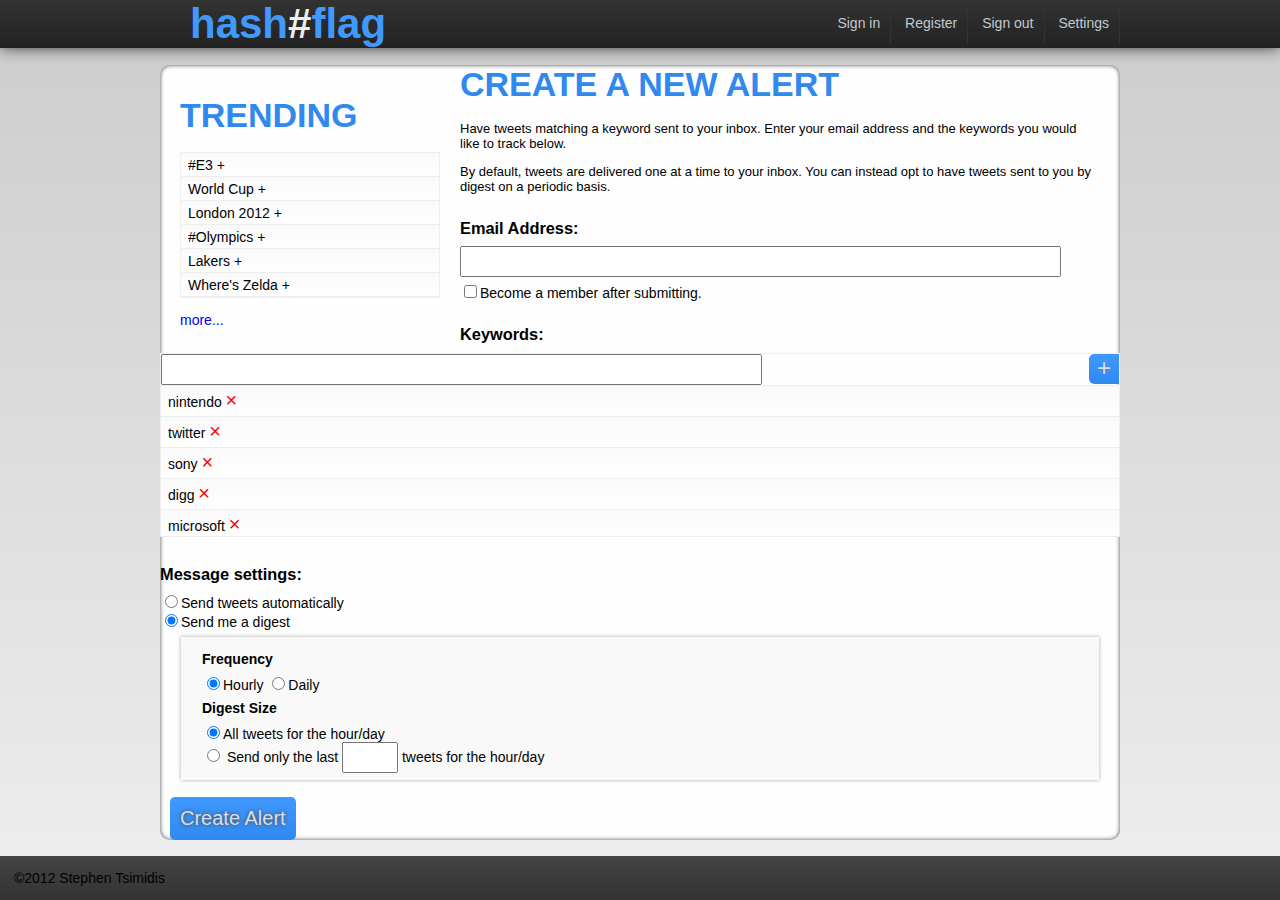
<file: templates/index.html>
<!DOCTYPE html PUBLIC "-//W3C//DTD XHTML 1.0 Strict//EN" "http://www.w3.org/TR/xhtml1/DTD/xhtml1-strict.dtd">
<html>
<head>
	<title>Hash#Flag - Email alerts for keywords and hashtags!</title>
	<link rel="stylesheet" type="text/css" href="../tweet_alert/static/css/default.css" />
</head>
<body>
	<div id="header">
		<div id="header-container">
			<div id="login-options">
				<ul>
					<li class="logged-out"><a href="#">Sign in</a></li>
					<li class="logged-out"><a href="#">Register</a></li>
					<li class="logged-in"><a href="#">Sign out</a></li>
					<li class="logged-in"><a href="#">Settings</a></li>
				</ul>
			</div>
			<div id="logo">
				<h1>hash<span class="white-flag">#</span>flag</h1>
			</div>
		</div>
	</div>
	<div id="container">
		<div id="trending-sidebar">
			<h2>Trending</h2>
			<ul id="trends">
				<li>#E3 +</li>
				<li>World Cup +</li>
				<li>London 2012 +</li>
				<li>#Olympics +</li>
				<li>Lakers +</li>
				<li>Where's Zelda +</li>
			</ul>
			<a class="more-link" href="#">more...</a>
		</div>
		<form action="//create-alert" id="create-alert">
			<h2>Create a new alert</h2>
			<p class="h2-description">Have tweets matching a keyword sent to your inbox. Enter your email address and the keywords you would like to track below.</p>
			<p class="h2-description">By default, tweets are delivered one at a time to your inbox. You can instead opt to have tweets sent to you by digest on a periodic basis.</p>
			<h3>Email Address:</h3>
			<input type="text" name="email" class="text-input" />
			<div class="email-checkbox">
				<input type="checkbox" name="register-member"><label for="register-member">Become a member after submitting.</label>
			</div>
			<h3>Keywords:</h3>
			<div class="alert-keyword-section">
				<a href="#" class="alert-add-keyword">+</a>
				<input type="text" name="keyword" class="text-input" />
				<div class="alert-keywords">
					<ul class="alert-keyword-list">
						<li>nintendo <a href="#" class="alert-remove-keyword">&times;</a></li>
						<li>twitter <a href="#" class="alert-remove-keyword">&times;</a></li>
						<li>sony <a href="#" class="alert-remove-keyword">&times;</a></li>
						<li>digg <a href="#" class="alert-remove-keyword">&times;</a></li>
						<li>microsoft <a href="#" class="alert-remove-keyword">&times;</a></li>
						<li>facebook <a href="#" class="alert-remove-keyword">&times;</a></li>
					</ul>
				</div>
			</div>
			<h3>Message settings:</h3>
			<input type="radio" value="instant" name="is-instance" /><label for="is-instant">Send tweets automatically</label>
			<br />
			<input type="radio" value="digest" checked="checked" name="is-instance" /><label for="is-instant">Send me a digest</label>
			<div class="alert-frequency-settings">
				<h4>Frequency</h4>
				<div class="alert-frequency">
					<input type="radio" value="hourly" checked="checked" name="frequency" /><label for="frequency">Hourly</label>
					<input type="radio" value="daily" name="frequency" /><label for="frequency">Daily</label>
				</div>
				<h4>Digest Size</h4>
				<div class="alert-digest-size">
					<input type="radio" value="all" checked="checked" name="digest-size" /><label for="digest-size">All tweets for the hour/day</label>
					<br />
					<input type="radio" value="last-x" name="digest-size" />
					<label for="digest-size">Send only the last <input type="text" class="digest-size-input" name="size-input" /> tweets for the hour/day</label>
				</div>
			</div>
			<input class="submit-button" type="submit" value="Create Alert" />
		</form>
		<div id="footer">
			&copy;2012 Stephen Tsimidis
		</div>
	</div>
</body>
</html>
</file>
<file: tweet_alert/static/css/default.css>
@font-face {
    font-family: 'Arista';
    src: url('http://steelsch.webfactional.com/static/fonts/arista-webfont.eot');
    src: url('http://steelsch.webfactional.com/static/fonts/arista-webfont.eot?#iefix') format('embedded-opentype'),
    url('http://steelsch.webfactional.com/static/fonts/arista-webfont.woff') format('woff'),
    url('http://steelsch.webfactional.com/static/fonts/arista-webfont.ttf') format('truetype'),
    url('http://steelsch.webfactional.com/static/fonts/arista-webfont.svg#[z]AristaRegular') format('svg');
    font-weight: normal;
    font-style: normal;
}

@font-face {
    font-family: 'PicoBlack';
    src: url('http://steelsch.webfactional.com/static/fonts/picoblackal-webfont.eot');
    src: url('http://steelsch.webfactional.com/static/fonts/picoblackal-webfont.eot?#iefix') format('embedded-opentype'),
    url('http://steelsch.webfactional.com/static/fonts/picoblackal-webfont.woff') format('woff'),
    url('http://steelsch.webfactional.com/static/fonts/picoblackal-webfont.ttf') format('truetype'),
    url('http://steelsch.webfactional.com/static/fonts/picoblackal-webfont.svg#PicoBlackAlRegular') format('svg');
    font-weight: normal;
    font-style: normal;
}

body {

	background-color: #EEEEEE;
	background-image: -webkit-gradient(linear, left top, left bottom, from(#CCCCCC), to(#EEEEEE)); /* Saf4+, Chrome */
	background-image: -webkit-linear-gradient(top, #CCCCCC, #EEEEEE); /* Chrome 10+, Saf5.1+, iOS 5+ */
	background-image:    -moz-linear-gradient(top, #CCCCCC, #EEEEEE); /* FF3.6+ */
	background-image:      -o-linear-gradient(top, #CCCCCC, #EEEEEE); /* Opera 11.10+ */
	background-image:         linear-gradient(to bottom, #CCCCCC, #EEEEEE);
    background-repeat: no-repeat;
    border: 0px none;
    font-family: "Helvetica Neue",Arial,sans-serif;
    font-size: 14px;
    margin: 0px;
    padding: 0px;
}

a {
    text-decoration: none;
}

ul {
    margin: 0;
    padding: 0;
}

h1 {
    font-family: "PicoBlack","Helvetica Neue",Arial,sans-serif;
    font-size: 42px;
    margin: 0px 0px 0px 30px;
}

h1, h1 a {
    color: #4099FF;
}

.white-flag {
    color: #EEEEEE;
}

h2 {
    color: #3089EF;
    font-family: Arista, "Helvetica Neue", Arial, sans-serif;
    font-size: 34px;
    margin: 0.5em 0px;
    padding: 0px;
    text-transform: uppercase;
}

h3 {
    margin: 1.5em 0px 0.5em;
    padding: 0px;
}

h4 {
    margin: 0.5em 0px;
    padding: 0px;
}

#header {
	background-color: #333333;
	background-image: -webkit-gradient(linear, left top, left bottom, from(#333333), to(#222222)); /* Saf4+, Chrome */
	background-image: -webkit-linear-gradient(top, #333333, #222222); /* Chrome 10+, Saf5.1+, iOS 5+ */
	background-image:    -moz-linear-gradient(top, #333333, #222222); /* FF3.6+ */
	background-image:      -o-linear-gradient(top, #333333, #222222); /* Opera 11.10+ */
	background-image:         linear-gradient(to bottom, #333333, #222222);
	
	-webkit-box-shadow: 0px -2px 15px 0px #111; /* Saf3-4, iOS 4.0.2 - 4.2, Android 2.3+ */
	box-shadow: 0px -2px 15px 0px #111; /* Opera 10.5, IE9, FF4+, Chrome 6+, iOS 5 */

}

#login-options {
    float: right;
}

#login-options ul {
    margin: 0px;
    padding: 15px 0px;
}

#login-options li {
    border-right: 1px solid #333333;
    color: #C0C9CF;
    cursor: pointer;
    display: inline;
    font-size: 14px;
    list-style-type: none;
    margin: 0px;
    padding: 27px 10px 13px;
}

#login-options li:hover {
	background-color: #555555;
	background-image: -webkit-gradient(linear, left top, left bottom, from(#555555), to(#444444)); /* Saf4+, Chrome */
	background-image: -webkit-linear-gradient(top, #555555, #444444); /* Chrome 10+, Saf5.1+, iOS 5+ */
	background-image:    -moz-linear-gradient(top, #555555, #444444); /* FF3.6+ */
	background-image:      -o-linear-gradient(top, #555555, #444444); /* Opera 11.10+ */
	background-image:         linear-gradient(to bottom, #555555, #444444);

	-webkit-box-shadow: 2px 2px 4px 0px #333 inset; /* Saf3-4, iOS 4.0.2 - 4.2, Android 2.3+ */
    box-shadow: 2px 2px 4px #333333 inset;
    text-decoration: underline;
}

#login-options a {
    color: #C0C9CF;
    margin: 0px;
    padding: 0px;
}

#login-options a:hover {
    text-decoration: underline;
}

.menu-text {
    color: #C0C9CF;
    padding-right: 1em;
}

#header-container {
    margin: 0px auto;
    position: relative;
    width: 960px;
}

#container {
    background: none repeat scroll 0px 0px #FEFEFE;
	-webkit-border-radius: 10px; /* Saf3-4, iOS 1-3.2, Android =1.6 */
	border-radius: 10px; /* Opera 10.5, IE9, Saf5, Chrome, FF4+, iOS 4, Android 2.1+ */
	-moz-background-clip: padding; -webkit-background-clip: padding-box; background-clip: padding-box;
	
	-webkit-box-shadow: 0px 0px 4px #444444 inset;
    box-shadow: 0px 0px 4px #444444 inset;
    margin: 1em auto 60px;
    width: 960px;
}

#sidebar, #trending-sidebar {
    float: left;
    margin: 1em 0px;
    padding: 0px 20px;
    width: 260px;
}

#main-body {
    border-left: 2px solid #EEEEEE;
    border-radius: 5px 0px 0px 5px;
    float: right;
    margin: 1em 0px;
    padding: 0px 20px;
    width: 600px;
}

input[type="text"], input[type="password"] {
    font-size: 16px;
    height: 25px;
    margin: 0px;
    width: 593px;
}

.h2-description {
    font-size: 13px;
    margin: 0px 20px 1em;
    padding: 0px 0.5em;
}

.email-checkbox {
    margin: 5px 0px 1em;
}

.alert-keyword-section {
    border: 1px solid #EEEEEE;
    margin-bottom: 2em;
    position: relative;
}

.alert-add-keyword {

	background-color: #4099FF;
	background-image: -webkit-gradient(linear, left top, left bottom, from(#4099FF), to(#3089EF)); /* Saf4+, Chrome */
	background-image: -webkit-linear-gradient(top, #4099FF, #3089EF); /* Chrome 10+, Saf5.1+, iOS 5+ */
	background-image:    -moz-linear-gradient(top, #4099FF, #3089EF); /* FF3.6+ */
	background-image:      -o-linear-gradient(top, #4099FF, #3089EF); /* Opera 11.10+ */
	background-image:         linear-gradient(to bottom, #4099FF, #3089EF);


	-webkit-border-radius: 5px 0 0 5px; /* Saf3-4, iOS 1-3.2, Android =1.6 */
	border-radius: 5px 0 0 5px; /* Opera 10.5, IE9, Saf5, Chrome, FF4+, iOS 4, Android 2.1+ */
	-moz-background-clip: padding; -webkit-background-clip: padding-box; background-clip: padding-box;

    color: #DDDDDD;
    cursor: pointer;
    font-size: 24px;
    height: 30px;
    margin: 0px;
    position: absolute;
    right: 0px;
    text-align: center;
    top: 0px;
    vertical-align: middle;
    width: 30px;
}

.alert-remove-keyword {
    color: red;
    font-size: 20px;
    margin-right: 0.5em;
}

.alert-keywords ul, ul#trends {
    border-top: 1px solid #EEEEEE;
    list-style-type: none;
    margin: 0px;
    max-height: 150px;
    min-height: 100px;
    overflow: auto;
    padding: 0px;
}

ul#trends {
    border: 1px solid #EEEEEE;
    margin-bottom: 1em;
}

.alert-keywords li, #trends li {
	background-color: #F9F9F9;
	background-image: -webkit-gradient(linear, left top, left bottom, from(#F9F9F9), to(#FFFFFF)); /* Saf4+, Chrome */
	background-image: -webkit-linear-gradient(top, #F9F9F9, #FFFFFF); /* Chrome 10+, Saf5.1+, iOS 5+ */
	background-image:    -moz-linear-gradient(top, #F9F9F9, #FFFFFF); /* FF3.6+ */
	background-image:      -o-linear-gradient(top, #F9F9F9, #FFFFFF); /* Opera 11.10+ */
	background-image:         linear-gradient(to bottom, #F9F9F9, #FFFFFF);

    border-bottom: 1px solid #EEEEEE;
    display: block;
    padding: 0.25em 0.5em;
    vertical-align: middle;
}

.alert-frequency-settings {
    background: none repeat scroll 0% 0% #F9F9F9;
    box-shadow: 0px 0px 4px #AAAAAA;
    margin: 0.5em 1.5em;
    padding: 0.5em 1.5em;
}

.use-digest li, .alert-digest-size li {
    list-style-type: none;
}

.alert-frequency li {
    list-style-type: none;
    display: inline;
}

.alert-digest-size input[type="text"] {
    width: 3em;
}

ul.errorlist {
    margin: 0 2em;
    color: red;
}

input[type="submit"] {
	background-color: #4099FF;
	background-image: -webkit-gradient(linear, left top, left bottom, from(#4099FF), to(#3089EF)); /* Saf4+, Chrome */
	background-image: -webkit-linear-gradient(top, #4099FF, #3089EF); /* Chrome 10+, Saf5.1+, iOS 5+ */
	background-image:    -moz-linear-gradient(top, #4099FF, #3089EF); /* FF3.6+ */
	background-image:      -o-linear-gradient(top, #4099FF, #3089EF); /* Opera 11.10+ */
	background-image:         linear-gradient(to bottom, #4099FF, #3089EF);
    border-radius: 5px 5px 5px 5px;
    border: medium none;
    color: #DDDDDD;
    cursor: pointer;
    font-size: 20px;
    margin-left: 0.5em;
    margin-top: 0.5em;
    padding: 0.5em;
    right: 1em;
    text-shadow: 0px 0px 4px #444444;
}

input[type="submit"]:active {
	-webkit-box-shadow: 0px 2px 4px #000000 inset;
    box-shadow: 0px 2px 4px #000000 inset;
}

.clear {
    clear: both;
}

#footer {
	background-color: #444444;
	background-image: -webkit-gradient(linear, left top, left bottom, from(#444444), to(#333333)); /* Saf4+, Chrome */
	background-image: -webkit-linear-gradient(top, #444444, #333333); /* Chrome 10+, Saf5.1+, iOS 5+ */
	background-image:    -moz-linear-gradient(top, #444444, #333333); /* FF3.6+ */
	background-image:      -o-linear-gradient(top, #444444, #333333); /* Opera 11.10+ */
	background-image:         linear-gradient(to bottom, #444444, #333333);

    bottom: 0px;
    left: 0px;
    padding: 1em;
    position: fixed;
    width: 100%;
}

#footer-text {
    position: relative;
}

#footer-content {
    color: #C0C9CF;
    margin: 0px auto;
    width: 960px;
}
</file>
